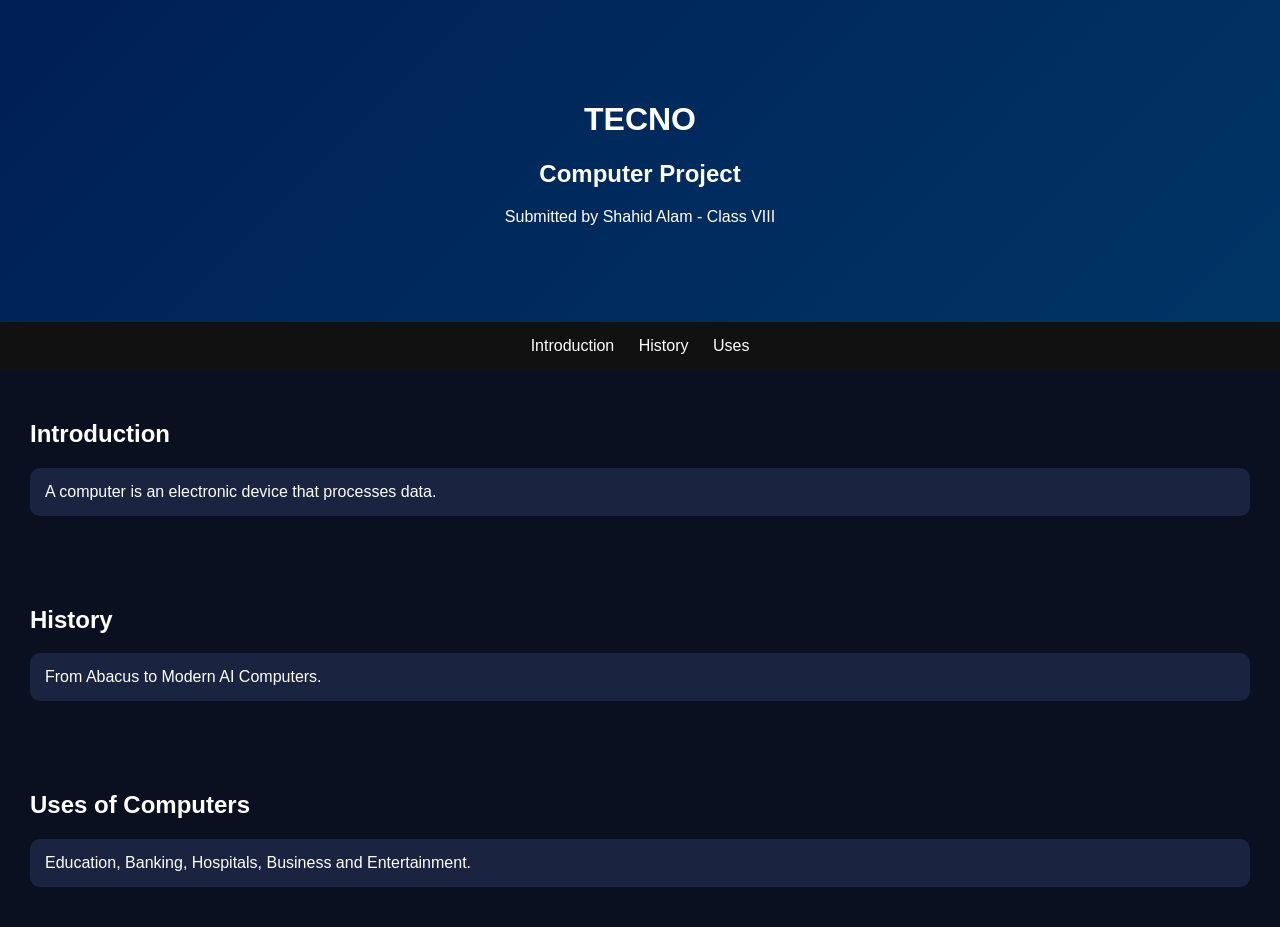
<file: Index.html>
<!DOCTYPE html>
<html lang="en">
<head>
<meta charset="UTF-8">
<meta name="viewport" content="width=device-width, initial-scale=1.0">
<title>TECNO - Computer Project</title>
<style>
body{font-family:Arial,sans-serif;background:#0b1020;color:white;margin:0}
header{padding:80px 20px;text-align:center;background:linear-gradient(135deg,#001f54,#003566)}
nav{padding:15px;text-align:center;background:#111}
nav a{color:white;margin:10px;text-decoration:none}
section{padding:30px}
.card{background:#1a2340;padding:15px;border-radius:10px;margin:10px 0}
</style>
</head>
<body>
<header>
<h1>TECNO</h1>
<h2>Computer Project</h2>
<p>Submitted by Shahid Alam - Class VIII</p>
</header>
<nav>
<a href="#intro">Introduction</a>
<a href="#history">History</a>
<a href="#uses">Uses</a>
</nav>
<section id="intro">
<h2>Introduction</h2>
<div class="card">A computer is an electronic device that processes data.</div>
</section>
<section id="history">
<h2>History</h2>
<div class="card">From Abacus to Modern AI Computers.</div>
</section>
<section id="uses">
<h2>Uses of Computers</h2>
<div class="card">Education, Banking, Hospitals, Business and Entertainment.</div>
</section>
</body>
</html>
</file>
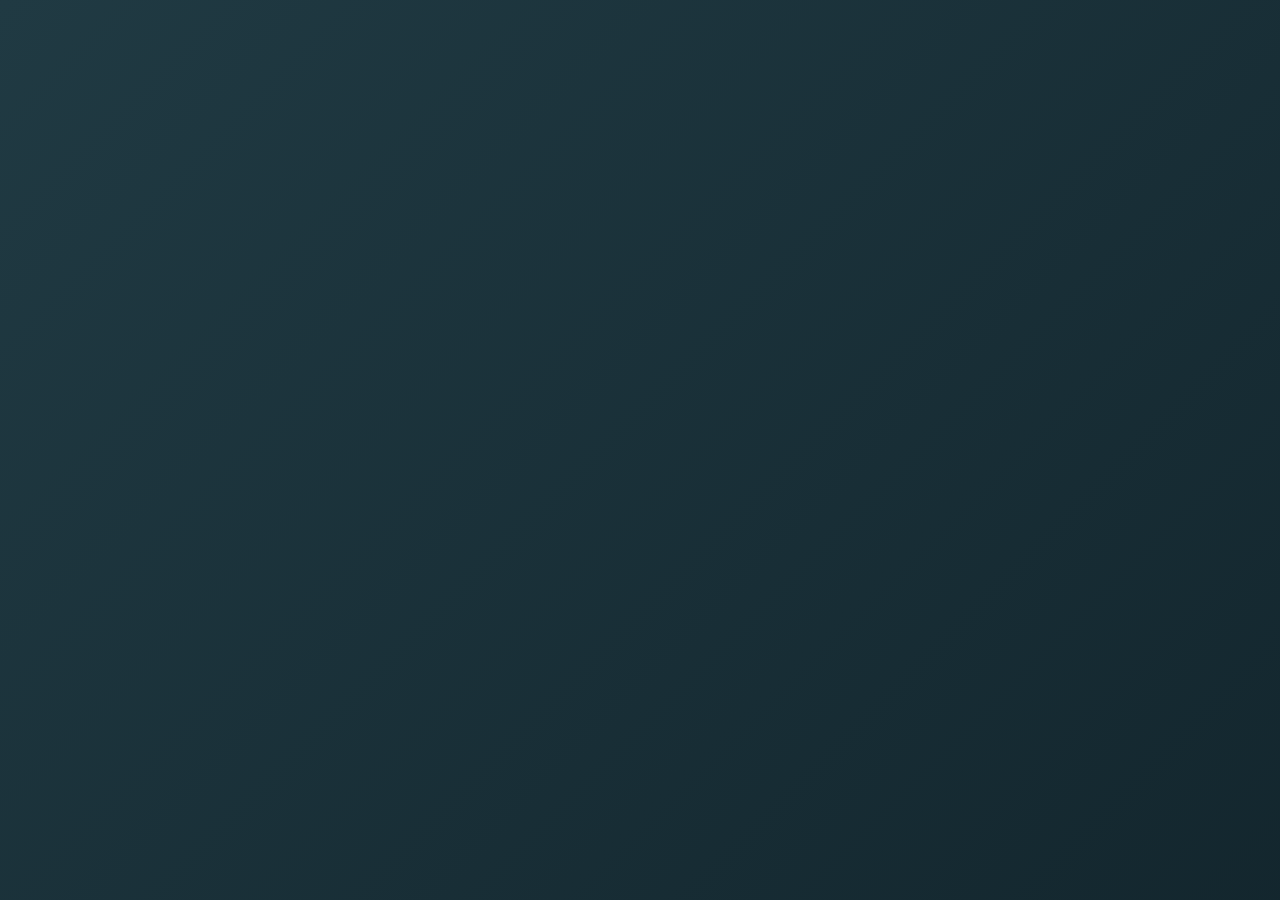
<file: index.html>
<!DOCTYPE html>
<html lang="en">
<head>
    <meta charset="UTF-8">
    <meta name="viewport" content="width=device-width, initial-scale=1.0">
    <title>Techno | Education Through Technology</title>
    <style>
        /* Modern Background & Base Styling */
        * {
            margin: 0;
            padding: 0;
            box-sizing: border-box;
            font-family: 'Segoe UI', Tahoma, Geneva, Verdana, sans-serif;
        }

        body {
            /* Moving Gradient Background */
            background: linear-gradient(-45deg, #1e3c72, #2a5298, #0f2027, #203a43);
            background-size: 400% 400%;
            animation: gradientAnimation 15s ease infinite;
            color: #fff;
            line-height: 1.6;
            min-height: 100vh;
        }

        /* Background Animation Effect */
        @keyframes gradientAnimation {
            0% { background-position: 0% 50%; }
            50% { background-position: 100% 50%; }
            100% { background-position: 0% 50%; }
        }

        header {
            text-align: center;
            padding: 50px 20px 30px 20px;
        }

        header h1 {
            font-size: 3rem;
            margin-bottom: 10px;
            text-shadow: 2px 2px 4px rgba(0,0,0,0.3);
        }

        header p {
            font-size: 1.3rem;
            opacity: 0.9;
            letter-spacing: 1px;
        }

        .container {
            max-width: 900px;
            margin: 20px auto;
            padding: 0 20px 60px 20px;
        }

        /* Glassmorphism Effect for Sections */
        section {
            background: rgba(255, 255, 255, 0.1);
            backdrop-filter: blur(10px);
            -webkit-backdrop-filter: blur(10px);
            border: 1px solid rgba(255, 255, 255, 0.15);
            padding: 30px;
            margin-bottom: 25px;
            border-radius: 16px;
            box-shadow: 0 8px 32px 0 rgba(0, 0, 0, 0.2);
            transition: transform 0.3s ease, box-shadow 0.3s ease;
        }

        /* Hover effect on cards */
        section:hover {
            transform: translateY(-5px);
            box-shadow: 0 12px 40px 0 rgba(0, 0, 0, 0.3);
            border: 1px solid rgba(255, 255, 255, 0.25);
        }

        h2 {
            color: #00d2ff;
            margin-bottom: 15px;
            border-bottom: 1px solid rgba(255, 255, 255, 0.2);
            padding-bottom: 8px;
            font-size: 1.5rem;
        }

        p {
            color: #e0e6ed;
            font-size: 1.05rem;
        }

        ul {
            list-style-type: none;
        }

        ul li {
            margin-bottom: 12px;
            position: relative;
            padding-left: 30px;
            color: #e0e6ed;
        }

        ul li::before {
            content: "✦";
            position: absolute;
            left: 5px;
            color: #00d2ff;
            font-weight: bold;
        }

        .tech-list li::before { content: "💻"; }
        .future-list li::before { content: "🚀"; }

        /* Highlighted Student Info Card */
        .student-info {
            background: rgba(0, 210, 255, 0.1);
            border-left: 5px solid #00d2ff;
        }

        .student
</file>
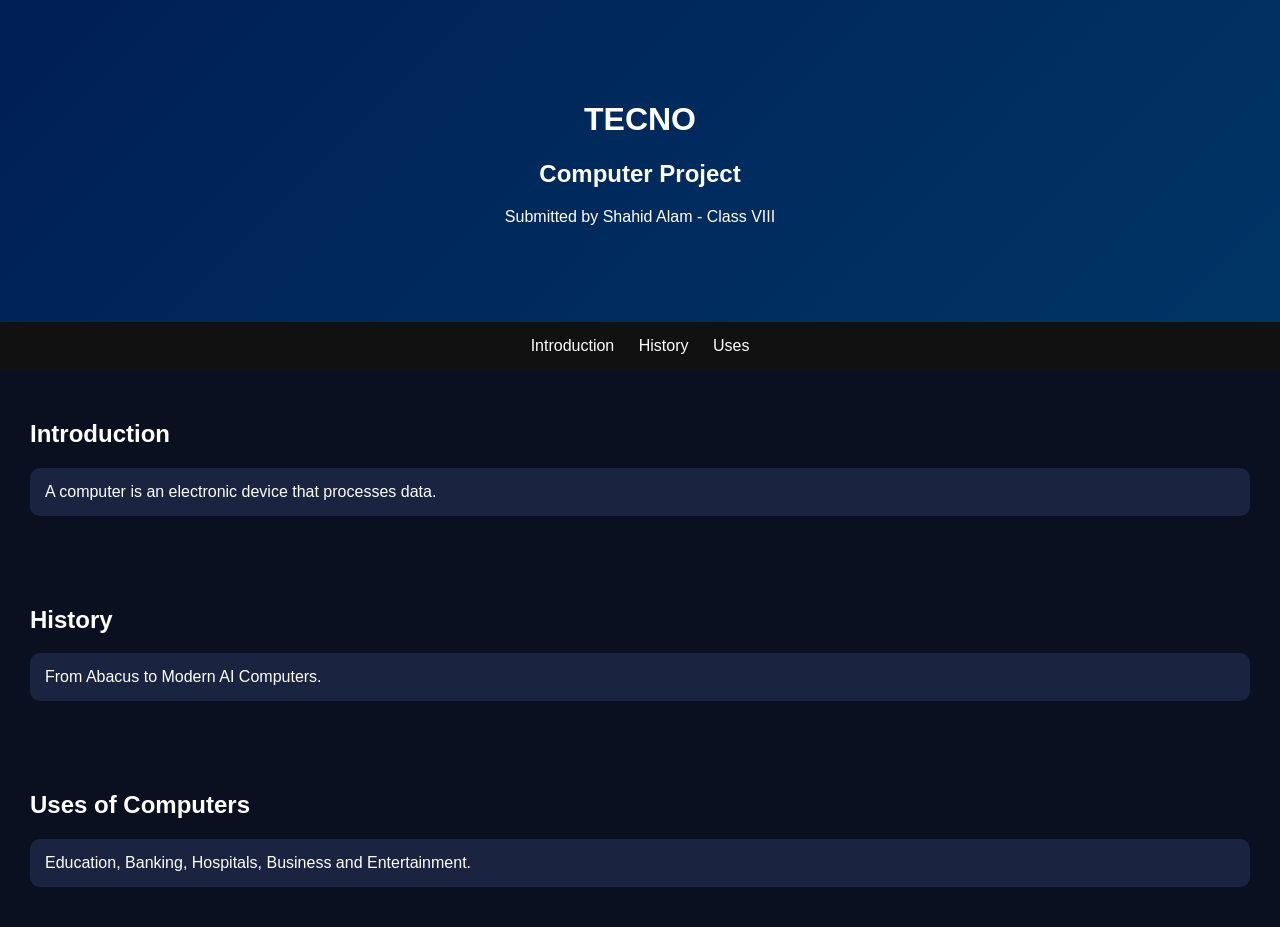
<file: TECNO_Computer_Project-1.html>
<!DOCTYPE html>
<html lang="en">
<head>
<meta charset="UTF-8">
<meta name="viewport" content="width=device-width, initial-scale=1.0">
<title>TECNO - Computer Project</title>
<style>
body{font-family:Arial,sans-serif;background:#0b1020;color:white;margin:0}
header{padding:80px 20px;text-align:center;background:linear-gradient(135deg,#001f54,#003566)}
nav{padding:15px;text-align:center;background:#111}
nav a{color:white;margin:10px;text-decoration:none}
section{padding:30px}
.card{background:#1a2340;padding:15px;border-radius:10px;margin:10px 0}
</style>
</head>
<body>
<header>
<h1>TECNO</h1>
<h2>Computer Project</h2>
<p>Submitted by Shahid Alam - Class VIII</p>
</header>
<nav>
<a href="#intro">Introduction</a>
<a href="#history">History</a>
<a href="#uses">Uses</a>
</nav>
<section id="intro">
<h2>Introduction</h2>
<div class="card">A computer is an electronic device that processes data.</div>
</section>
<section id="history">
<h2>History</h2>
<div class="card">From Abacus to Modern AI Computers.</div>
</section>
<section id="uses">
<h2>Uses of Computers</h2>
<div class="card">Education, Banking, Hospitals, Business and Entertainment.</div>
</section>
</body>
</html>
</file>
